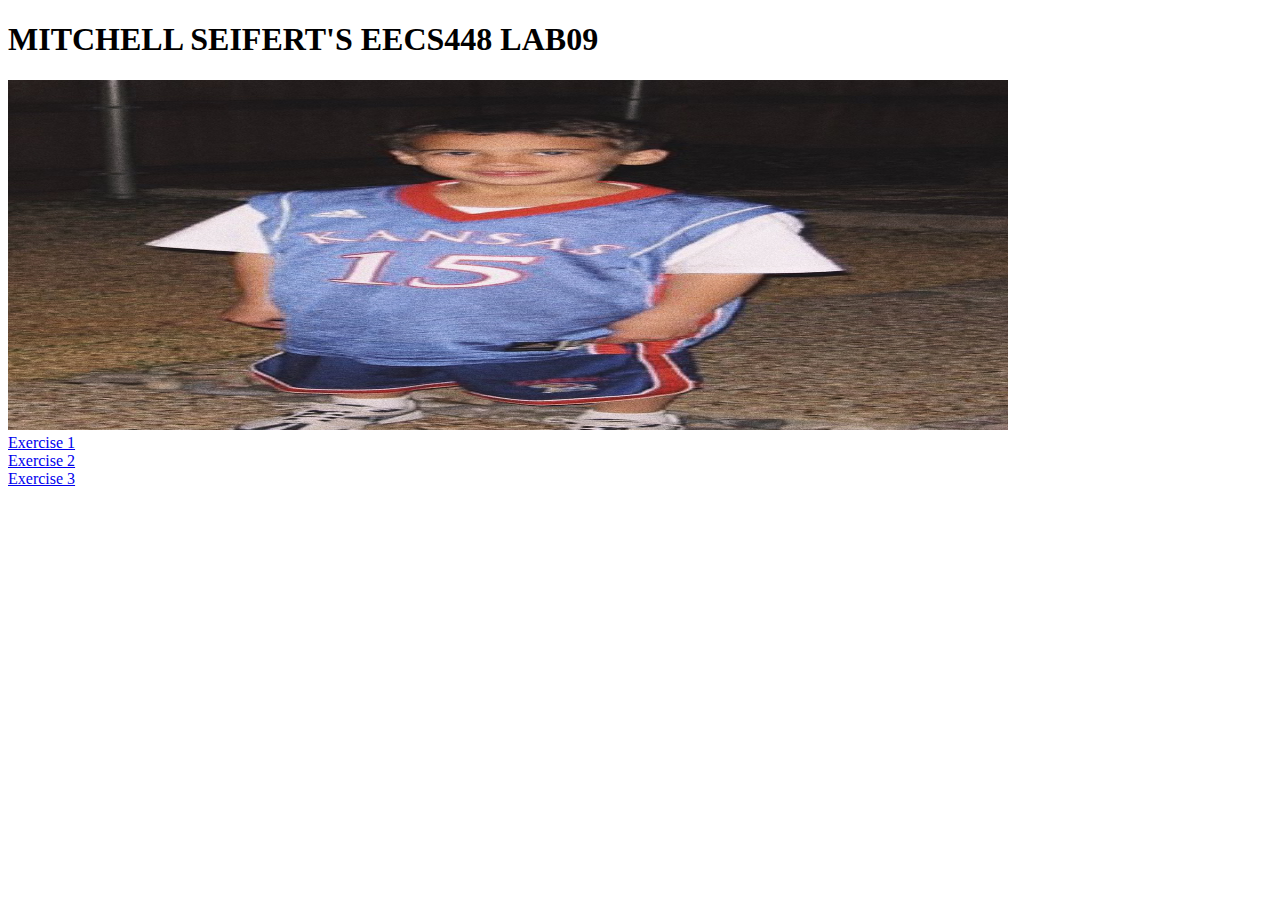
<file: Lab09/index.html>
<!DOCTYPE html>
<html lang="en" dir="ltr">
  <head>
    <meta charset="utf-8">
<link rel="stylesheet"/>
    <title>Mitchell Seifert's Lab08</title>
  </head>
  <body>
    <h1>MITCHELL SEIFERT'S EECS448 LAB09</h1>
    <img id="mitch" src="Mitchell.jpeg" height = "350" width = "1000"><br>
<a href="Ex1/Ex1.html">Exercise 1</a><br>
<a href="Ex2/Ex2.html">Exercise 2</a><br>
<a href="Ex3/Ex3.html">Exercise 3</a><br>
  </body>
</html>
</file>
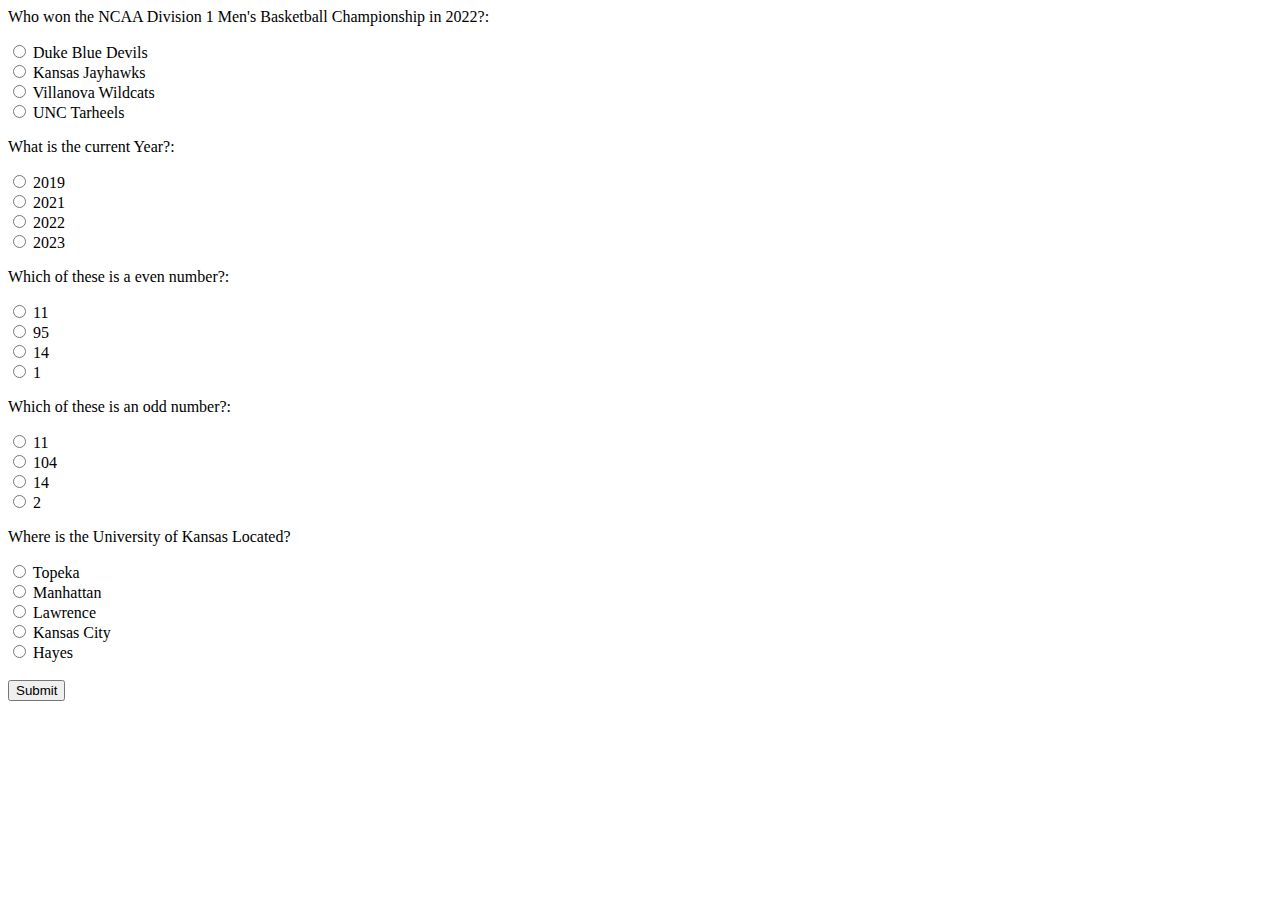
<file: Lab09/Ex2/Ex2.html>
<html>
<head>
</head>
<body>
<form action="Ex2.php" method ="post">
  <p>Who won the NCAA Division 1 Men's Basketball Championship in 2022?:</p>
  <input type="radio" id="duke" name="winner" value="Duke Blue Devils">
  <label for="duke">Duke Blue Devils</label><br>
  <input type="radio" id="kansas" name="winner" value="Kansas Jayhawks">
  <label for="kansas">Kansas Jayhawks</label><br>
  <input type="radio" id="Villanova" name="winner" value="Villanova Wildcats">
  <label for="Villanova">Villanova Wildcats</label><br>
  <input type="radio" id="unc" name="winner" value="UNC Tarheels">
  <label for="unc">UNC Tarheels</label>
  <br> 
 
  <p>What is the current Year?:</p>
  <input type="radio" id="2019" name="date" value="2019">
  <label for="2019">2019</label><br>
  <input type="radio" id="2020" name="date" value="2021">
  <label for="2021">2021</label><br>
  <input type="radio" id="2022" name="date" value="2022">
  <label for="2022">2022</label><br>
  <input type="radio" id="2023" name="date" value="2023">
  <label for="2023">2023</label>
  <br>  

 <p>Which of these is a even number?:</p>
  <input type="radio" id="11" name="even" value="11">
  <label for="11">11</label><br>
  <input type="radio" id="95" name="even" value="95">
  <label for="95">95</label><br>
  <input type="radio" id="14" name="even" value="14">
  <label for="14">14</label><br>
  <input type="radio" id="1" name="even" value="1">
  <label for="1">1</label>
  <br>  

<p>Which of these is an odd number?:</p>
  <input type="radio" id="11" name="odd" value="11">
  <label for="11">11</label><br>
  <input type="radio" id="104" name="odd" value="104">
  <label for="104">104</label><br>
  <input type="radio" id="14" name="odd" value="14">
  <label for="14">14</label><br>
  <input type="radio" id="2" name="odd" value="2">
  <label for="2">2</label>
  <br>  



  <p>Where is the University of Kansas Located?</p>
  <input type="radio" id="topeka" name="location" value="Topeka">
  <label for="topeka">Topeka</label><br>
  <input type="radio" id="manhattan" name="location" value="Manhattan">
  <label for="manhattan">Manhattan</label><br>  
  <input type="radio" id="lawrence" name="location" value="Lawrence">
  <label for="lawrence">Lawrence</label><br>
  <input type="radio" id="kansascity" name="location" value="KansasCity">
  <label for="kansascity">Kansas City</label><br>  
  <input type="radio" id="hayes" name="location" value="Hayes">
  <label for="hayes">Hayes</label><br><br>
  <input type="submit" value="Submit">
</form>

</body>
</html>
</file>
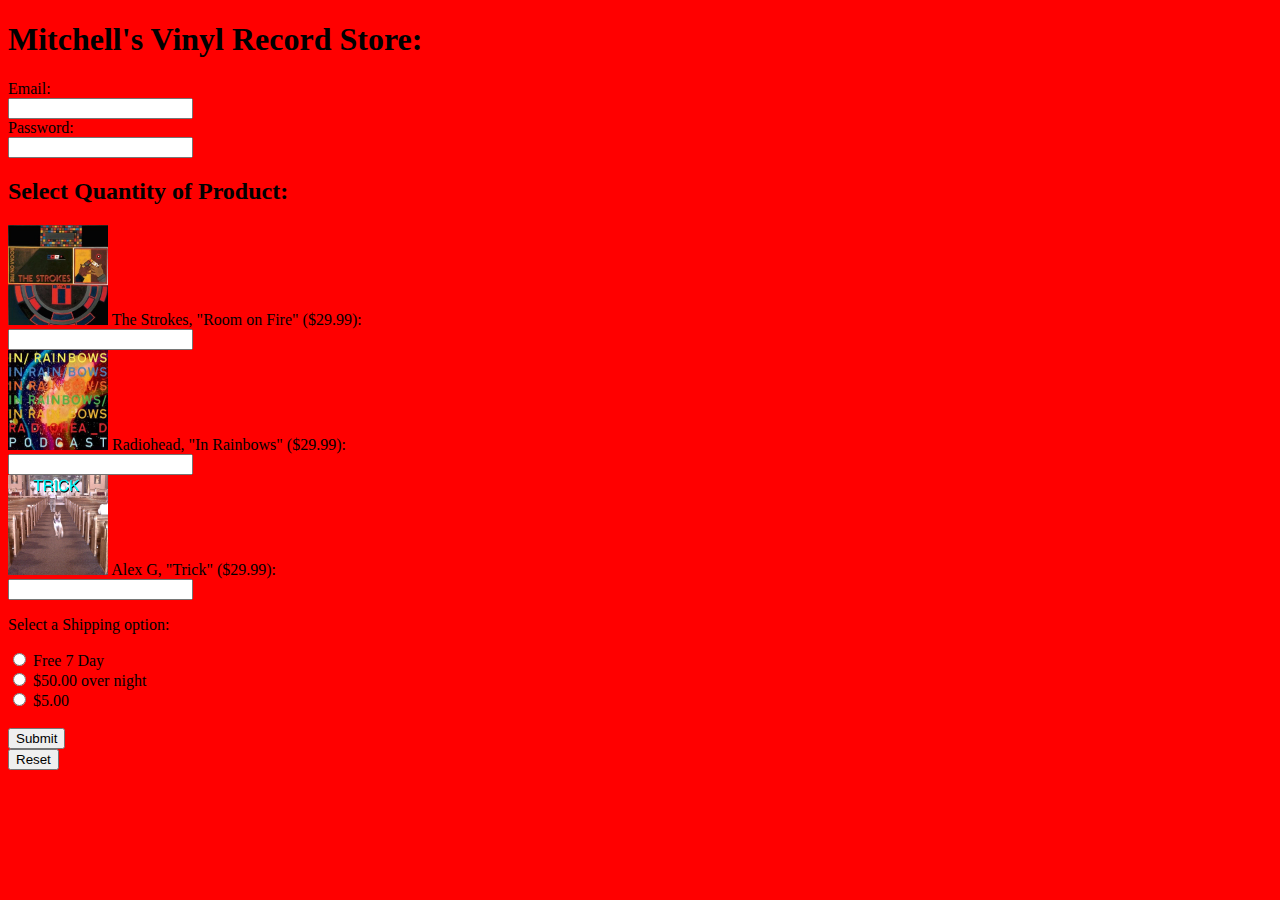
<file: Lab09/Ex3/Ex3.html>
<!DOCTYPE html>
<html>
<head>
<title> Mitchell's Vinyl Record Store </title>
</head>
<meta charset="utf-8">
<link rel="stylesheet" href = "Ex3.css">
<script src="Ex3.js"></script>
<body>
<form onsubmit="return validate()" action = "Ex3.php" method = "post">
  <h1> Mitchell's Vinyl Record Store: </h1>
  <label for="email">Email:</label><br>
  <input type="text" id="email" name="email"><br>
  <label for="lname">Password:</label><br>
  <input type="text" id="password" name="password">

 <h2> Select Quantity of Product: </h2>
  <img src="strokes.jpg" height="100" width="100">
  <label for="strokes">The Strokes, "Room on Fire" ($29.99):</label><br>
  <input type="text" id="strokes" name="strokes"><br>
  <img src="radiohead.jpg" height="100" width="100">
  <label for="radiohead">Radiohead, "In Rainbows" ($29.99):</label><br>
  <input type="text" id="radiohead" name="radiohead"><br>
  <img src="alexG.jpg" height="100" width="100">
  <label for="alexG">Alex G, "Trick" ($29.99):</label><br>
  <input type="text" id="alexG" name="alexG">

  <p>Select a Shipping option:</p>
  <input type="radio" id="free" name="shipping" value="0">
  <label for="free">Free 7 Day</label><br>
  <input type="radio" id="50" name="shipping" value="50">
  <label for="50">$50.00 over night</label><br>
  <input type="radio" id="5" name="shipping" value="5">
  <label for="5">$5.00</label><br>
  <br> 
 <input type="submit" value="Submit">
</form>
<button onClick="window.location.reload();">Reset</button>
</body>
</html>
</file>
<file: Lab09/Ex3/Ex3.css>
body{
	background-color: red;
}
table, th, td{
	border: 1px solid;
}
th{
	background-color: white;
}
td{
	background-color: white;
}
</file>
